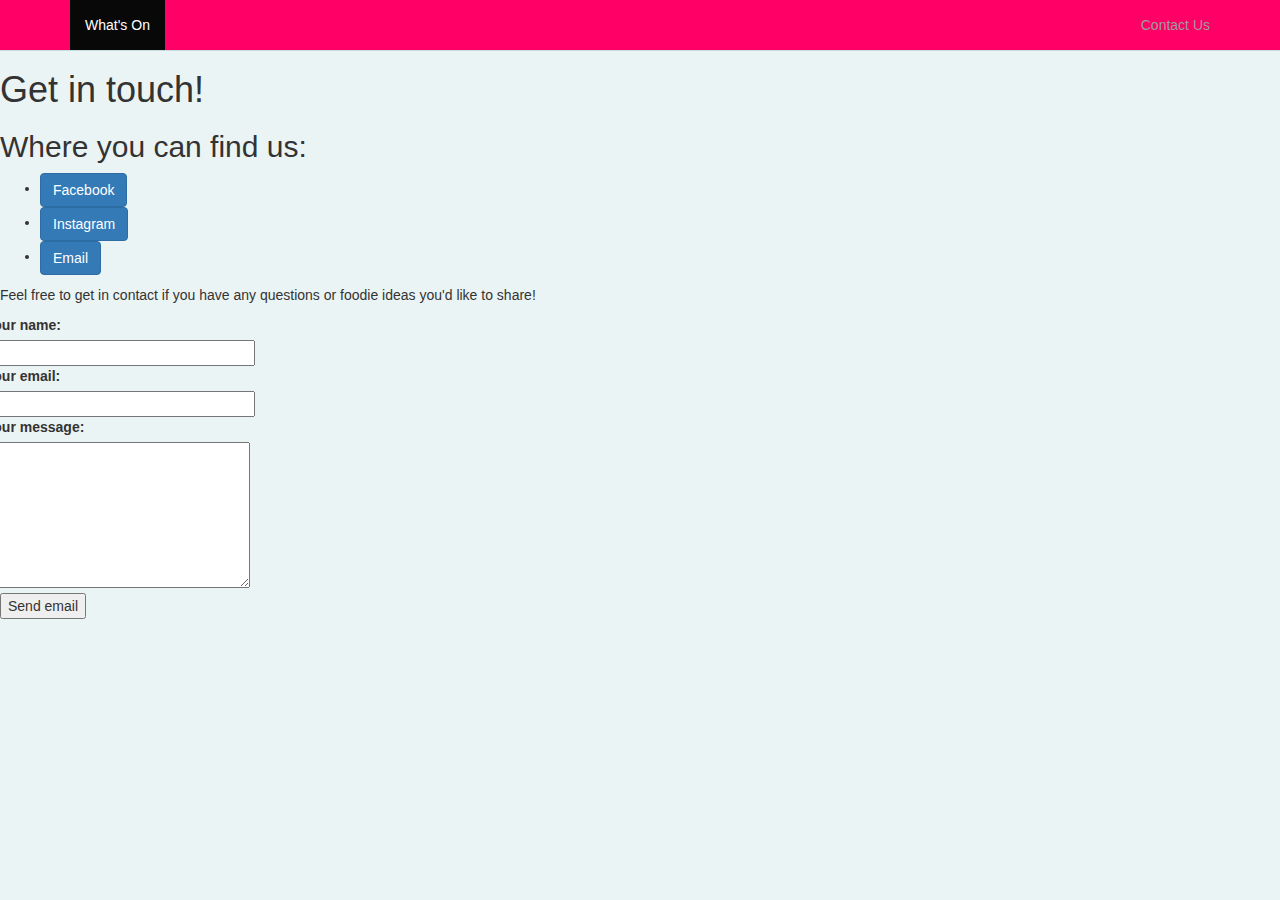
<file: ContactUsPage.html>
<!DOCTYPE html>
<html>
<head>
  <title>Contact Us</title>
   <link href="css/bootstrap.min.css" rel="stylesheet">

    <!-- Custom CSS: You can use this stylesheet to override any Bootstrap styles and/or apply your own styles -->
    <link href="css/custom.css" rel="stylesheet">
</head>

<body>
  <!-- Navigation -->
    <nav class="navbar navbar-inverse navbar-fixed-top" role="navigation">
        <div class="container">
            <!-- Logo and responsive toggle -->
            <div class="navbar-header">
                <button type="button" class="navbar-toggle" data-toggle="collapse" data-target="#bs-example-navbar-collapse-1">
                    <span class="sr-only">Toggle navigation</span>
                    <span class="icon-bar"></span>
                    <span class="icon-bar"></span>
                    <span class="icon-bar"></span>
                </button>
            </div>
            <!-- Navbar links -->
            <div class="collapse navbar-collapse" id="bs-example-navbar-collapse-1">
                <ul class="nav navbar-nav">
                    <li class="active">
                        <a href="index.html">What's On</a>
                    </li>
                </ul>
                <ul class="nav navbar-nav navbar-right">
                    <li>
                        <a href="#">Contact Us</a>
                    </li>
                </ul>
            </div>
            <!-- /.navbar-collapse -->
        </div>
        <!-- /.container -->
    </nav>

  <h1>Get in touch!</h1>

  <h2>Where you can find us:</h2>

  <ul>
    <li><a class="btn btn-primary" href="https://www.facebook.com/profile.php?id=100011448371460">Facebook</a></li>
    <li><a class="btn btn-primary" href="">Instagram</a></li>
    <li><a class="btn btn-primary" href="">Email</a></li>
  </ul>

  <p>Feel free to get in contact if you have any questions or foodie ideas you'd like to share!</p>
  <p margin-left: 20px>
  <form id="contact_form" action="#" method="POST" enctype="multipart/form-data">
	<div class="row">
		<label for="name">Your name:</label><br />
		<input id="name" class="input" name="name" type="text" value="" size="30" /><br />
	</div>
	<div class="row">
		<label for="email">Your email:</label><br />
		<input id="email" class="input" name="email" type="text" value="" size="30" /><br />
	</div>
	<div class="row">
		<label for="message">Your message:</label><br />
		<textarea id="message" class="input" name="message" rows="7" cols="30"></textarea><br />
	</div>
	<input id="submit_button" type="submit" value="Send email" />
</form>	
</p>

<style media="screen" type="text/css">

<h1 style="color:red;background:black;">
<h2 style="color:red;background:black;">

</style>


</body>
</html>
</file>
<file: css/custom.css>
body {
    padding-top: 50px; /* Padding for .navbar-fixed-top. Change value if navbar height changes. Remove if using .navbar-static-top. */
    background-color: #EBF4F4
	
}

.portfolio-item {
    margin-bottom: 25px;
}

.footer-blurb {
    padding: 30px 0;
	text-align: center;
    background-color: #ff0066;
}

.footer-blurb h3 {
    color: #A8394D;
    }
    
.footer-blurb-item {
    padding: 30px 0;
    }
 
.copyright {
	background-color: #EBF4F4;
	text-align: center;
	padding: 30px 0;
}

.navbar {
    background-color:#ff0066;
    color: #5E9395;
    border-color: #C5DDDE;
}
</file>
